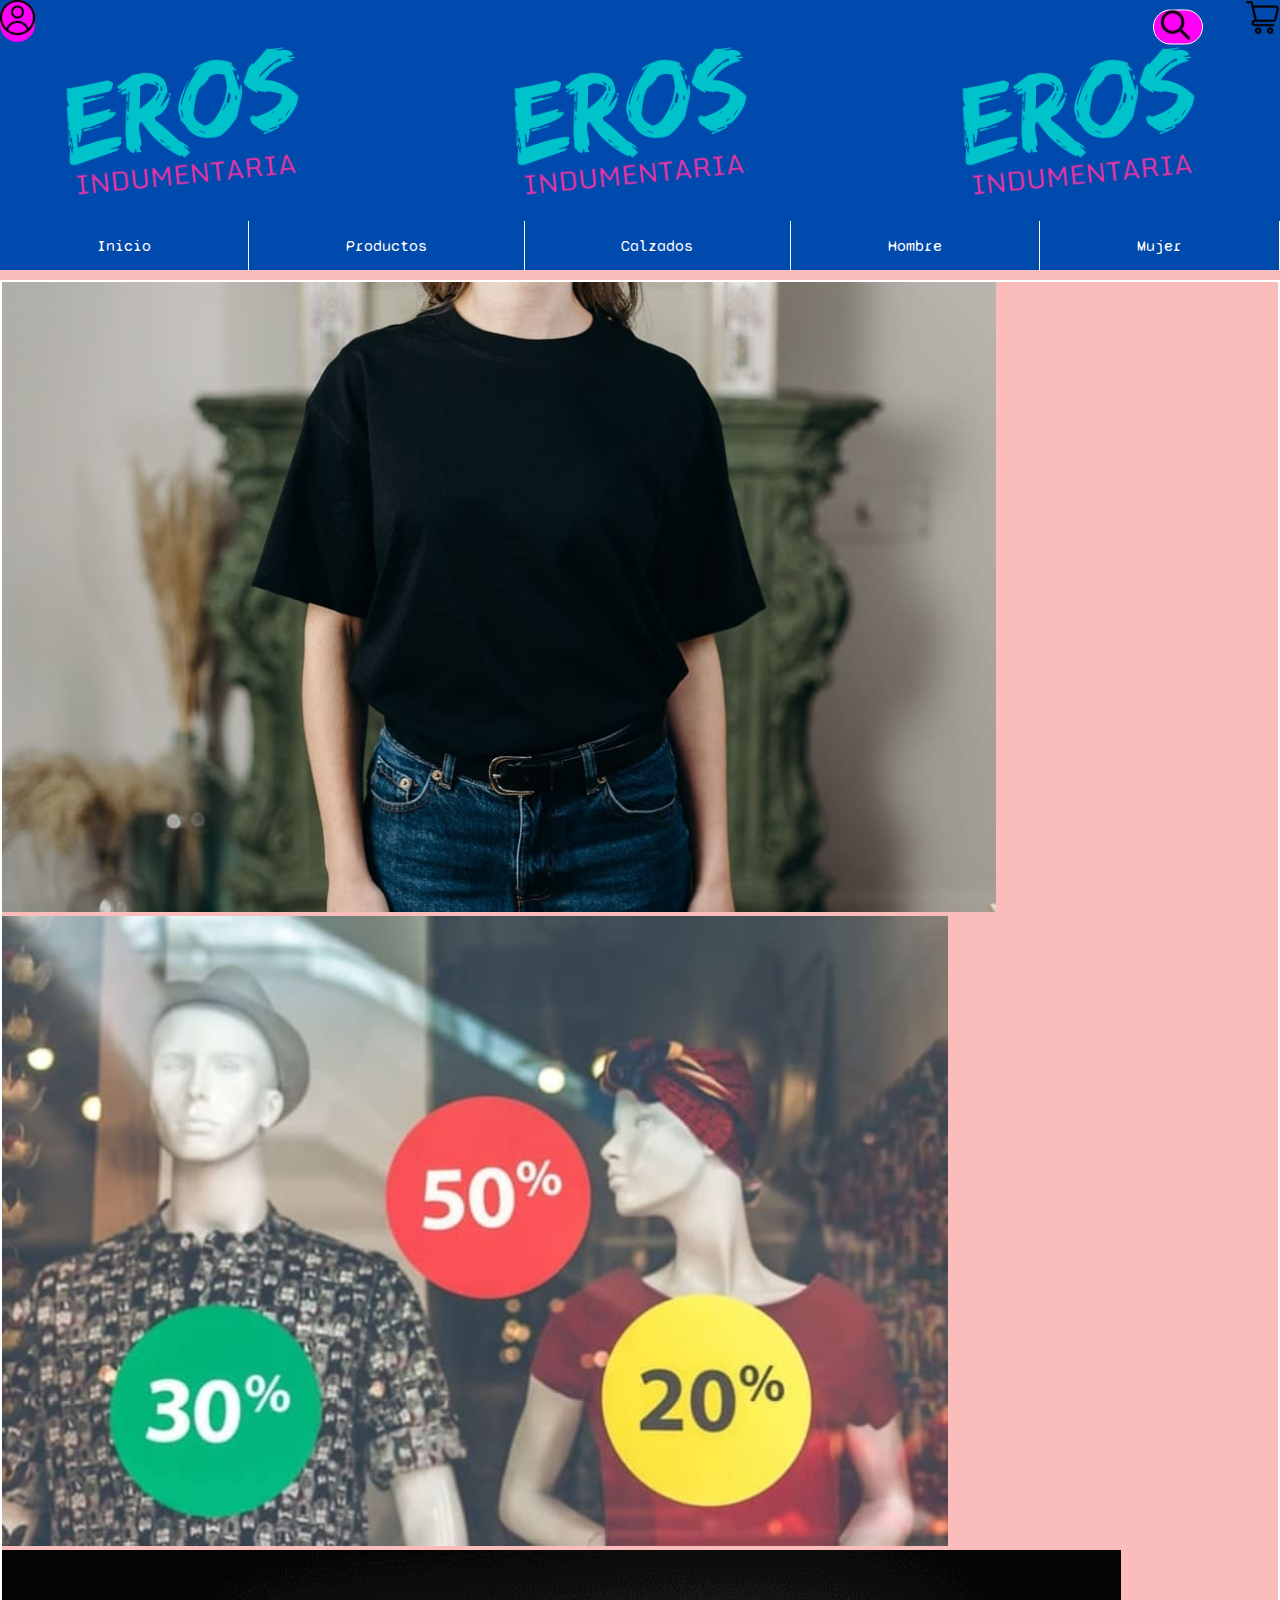
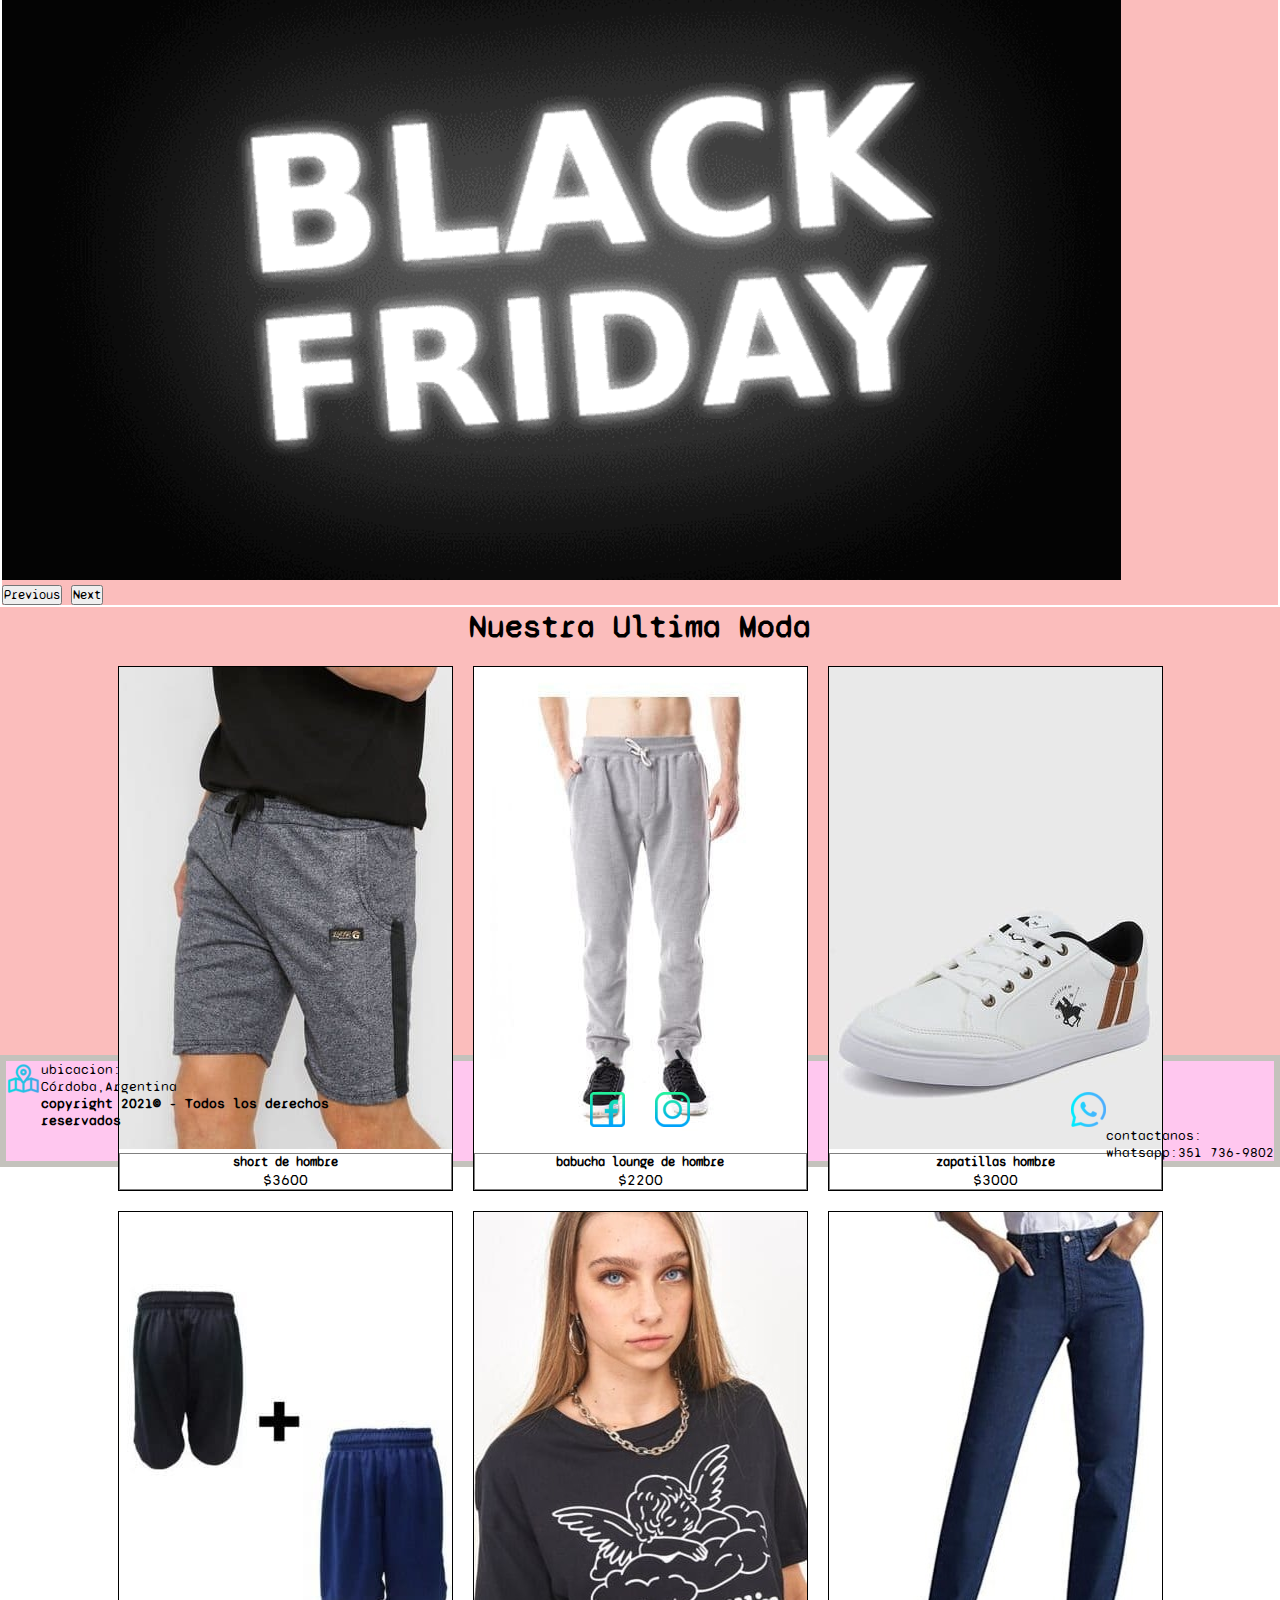
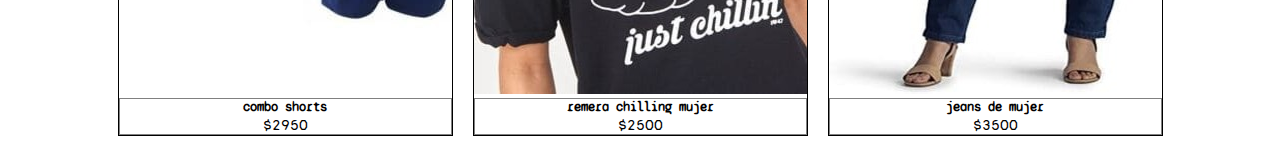
<file: index.html>
<!DOCTYPE html>
<html lang="en">
  <head>
    <meta charset="UTF-8" />
    <meta http-equiv="X-UA-Compatible" content="IE=edge" />
    <meta name="viewport" content="width=device-width, initial-scale=1.0" />
    <!--seo-->
    <meta
      name="keywords"
      content="tienda,compras,ropa,calzados,indumentaria,Argentina"
    />
    <meta
      name="description"
      content="pagina de principal de la tienda de indumentaria"
    />
    <title>Eros indumentaria - inicio</title>
    <link rel="preconnect" href="https://fonts.googleapis.com" />
    <link rel="preconnect" href="https://fonts.gstatic.com" crossorigin />
    <!--Estilos,icono y tipografias -->
    <link rel="shortcut icon" href="imagenes/EROS.png" />
    <link
      href="https://fonts.googleapis.com/css2?family=Chakra+Petch&family=Oswald:wght@300&family=Syne+Mono&display=swap"
      rel="stylesheet"
    />
    <link
      href="https://cdn.jsdelivr.net/npm/bootstrap@5.1.3/dist/css/bootstrap.min.css"
      rel="stylesheet"
      integrity="sha384-1BmE4kWBq78iYhFldvKuhfTAU6auU8tT94WrHftjDbrCEXSU1oBoqyl2QvZ6jIW3"
      crossorigin="anonymous"
    />
    <link rel="stylesheet" href="css/estilos.css" />
  </head>
  <body>
    <script
      src="https://cdn.jsdelivr.net/npm/bootstrap@5.1.3/dist/js/bootstrap.bundle.min.js"
      integrity="sha384-ka7Sk0Gln4gmtz2MlQnikT1wXgYsOg+OMhuP+IlRH9sENBO0LRn5q+8nbTov4+1p"
      crossorigin="anonymous"
    ></script>
    <header>
      <div class="header-contenedor">
        <i><img src="./imagenes/usuario.png" alt="" /></i>
        <div class="buscar">
          <input type="text" class="buscar-texto" placeholder="buscar" />
          <a href="" class="boton">
            <i><img src="./imagenes/buscar (2).png" alt="" /></i
          ></a>
        </div>
        <i><img src="./imagenes/carro-de-la-carretilla.png" alt="" /></i>
      </div>
      <div class="header-conteiner__menu">
        <input type="checkbox" id="btn-menu" />
        <label for="btn-menu" class="header-check">
          <img src="./imagenes/menus (2).png" alt="" />
        </label>
        <nav class="menu">
          <ul class="header-menu">
            <li><a href="index.html">Inicio</a></li>
            <li><a href="html/productos.html">Productos</a></li>
            <li><a href="html/calzados.html">Calzados</a></li>
            <li><a href="html/hombre.html">Hombre</a></li>
            <li><a href="html/mujer.html">Mujer</a></li>
          </ul>
        </nav>
      </div>
    </header>
    <main>
      <div class="main-conteiner">
        <div
          id="carouselExampleControls"
          class="carousel slide"
          data-bs-ride="carousel"
        >
          <div class="carousel-inner">
            <div class="carousel-item active">
              <img
                src="imagenes/pexels-carrusel-1.jpg"
                class="d-block w-100"
                alt="..."
              />
            </div>
            <div class="carousel-item">
              <img
                src="imagenes/pexels-carrusel-2.jpg"
                class="d-block w-100"
                alt="..."
              />
            </div>
            <div class="carousel-item">
              <img
                src="imagenes/carrusel-3.png"
                class="d-block w-100"
                alt="..."
              />
            </div>
          </div>
          <button
            class="carousel-control-prev"
            type="button"
            data-bs-target="#carouselExampleControls"
            data-bs-slide="prev"
          >
            <span class="carousel-control-prev-icon" aria-hidden="true"></span>
            <span class="visually-hidden">Previous</span>
          </button>
          <button
            class="carousel-control-next"
            type="button"
            data-bs-target="#carouselExampleControls"
            data-bs-slide="next"
          >
            <span class="carousel-control-next-icon" aria-hidden="true"></span>
            <span class="visually-hidden">Next</span>
          </button>
        </div>
      </div>
      <h1>Nuestra Ultima Moda</h1>
      <section>
        <div class="section-principal">
          <div class="imagenes">
            <img
              class="section__imagenes"
              src="imagenes/pantalon-hombre.jpg"
              alt="pantalon-hombre"
            />
            <div class="texto-precio">
              <h5 class="texto">short de hombre</h5>
              <p class="texto">$3600</p>
            </div>
          </div>
          <div class="imagenes">
            <img
              class="section__imagenes"
              src="imagenes/pantalon-hombre2.jpg"
              alt="Short-hombre"
            />
            <div class="texto-precio">
              <h5 class="texto">babucha lounge de hombre</h5>
              <p class="texto">$2200</p>
            </div>
          </div>
          <div class="imagenes">
            <img
              class="section__imagenes"
              src="imagenes/zapatillas.jpg"
              alt="zapatillas"
            />
            <div class="texto-precio">
              <h5 class="texto">zapatillas hombre</h5>
              <p class="texto">$3000</p>
            </div>
          </div>
          <div class="imagenes">
            <img
              class="section__imagenes"
              src="imagenes/combo.jpg"
              alt="shorts"
            />
            <div class="texto-precio">
              <h5 class="texto">combo shorts</h5>
              <p class="texto">$2950</p>
            </div>
          </div>
          <div class="imagenes">
            <img
              class="section__imagenes"
              src="imagenes/remera chilling-mujer.jpg"
              alt="remera chilling-mujer"
            />
            <div class="texto-precio">
              <h5 class="texto">remera chilling mujer</h5>
              <p class="texto">$2500</p>
            </div>
          </div>
          <div class="imagenes">
            <img
              class="section__imagenes"
              src="imagenes/pantalones jean mujer.jpg"
              alt="pantalon jean mujer"
            />
            <div class="texto-precio">
              <h5 class="texto">jeans de mujer</h5>
              <p class="texto">$3500</p>
            </div>
          </div>
        </div>
      </section>
    </main>
    <footer>
      <div class="div_principal">
        <div class="div__ubicacion">
          <div class="contenedor-ubicacion">
            <img
              class="icono-footer"
              src="imagenes/ubicacion-del-mapa (2).png"
              alt="ubicacion"
            />
          </div>
          <div>
            <p class="footer__p">ubicacion:</p>
            <p class="footer__p">Córdoba,Argentina</p>
            <h5>copyright 2021© - Todos los derechos reservados</h5>
          </div>
        </div>
        <div class="div__redes">
          <a href="https://es-la.facebook.com/" target="_blank">
            <img
              class="icono-footer"
              src="imagenes/facebook (1).png"
              alt="facebook de la pagina"
          /></a>
          <a
            class=""
            href="https://www.instagram.com/?hl=es-la"
            target="_blank"
          >
            <img
              class="icono-footer"
              src="imagenes/instagram (1).png"
              alt="instagram de la pagina"
            />
          </a>
        </div>
        <div class="div__contactos">
          <div class="contenedor-wsp">
            <img
              class="icono-footer"
              src="imagenes/whatsapp (1).png"
              alt="wasap logo"
            />
          </div>
          <div>
            <p class="footer__p">contactanos:</p>
            <p class="footer__p">whatsapp:351 736-9802</p>
          </div>
        </div>
      </div>
    </footer>
  </body>
</html>
</file>
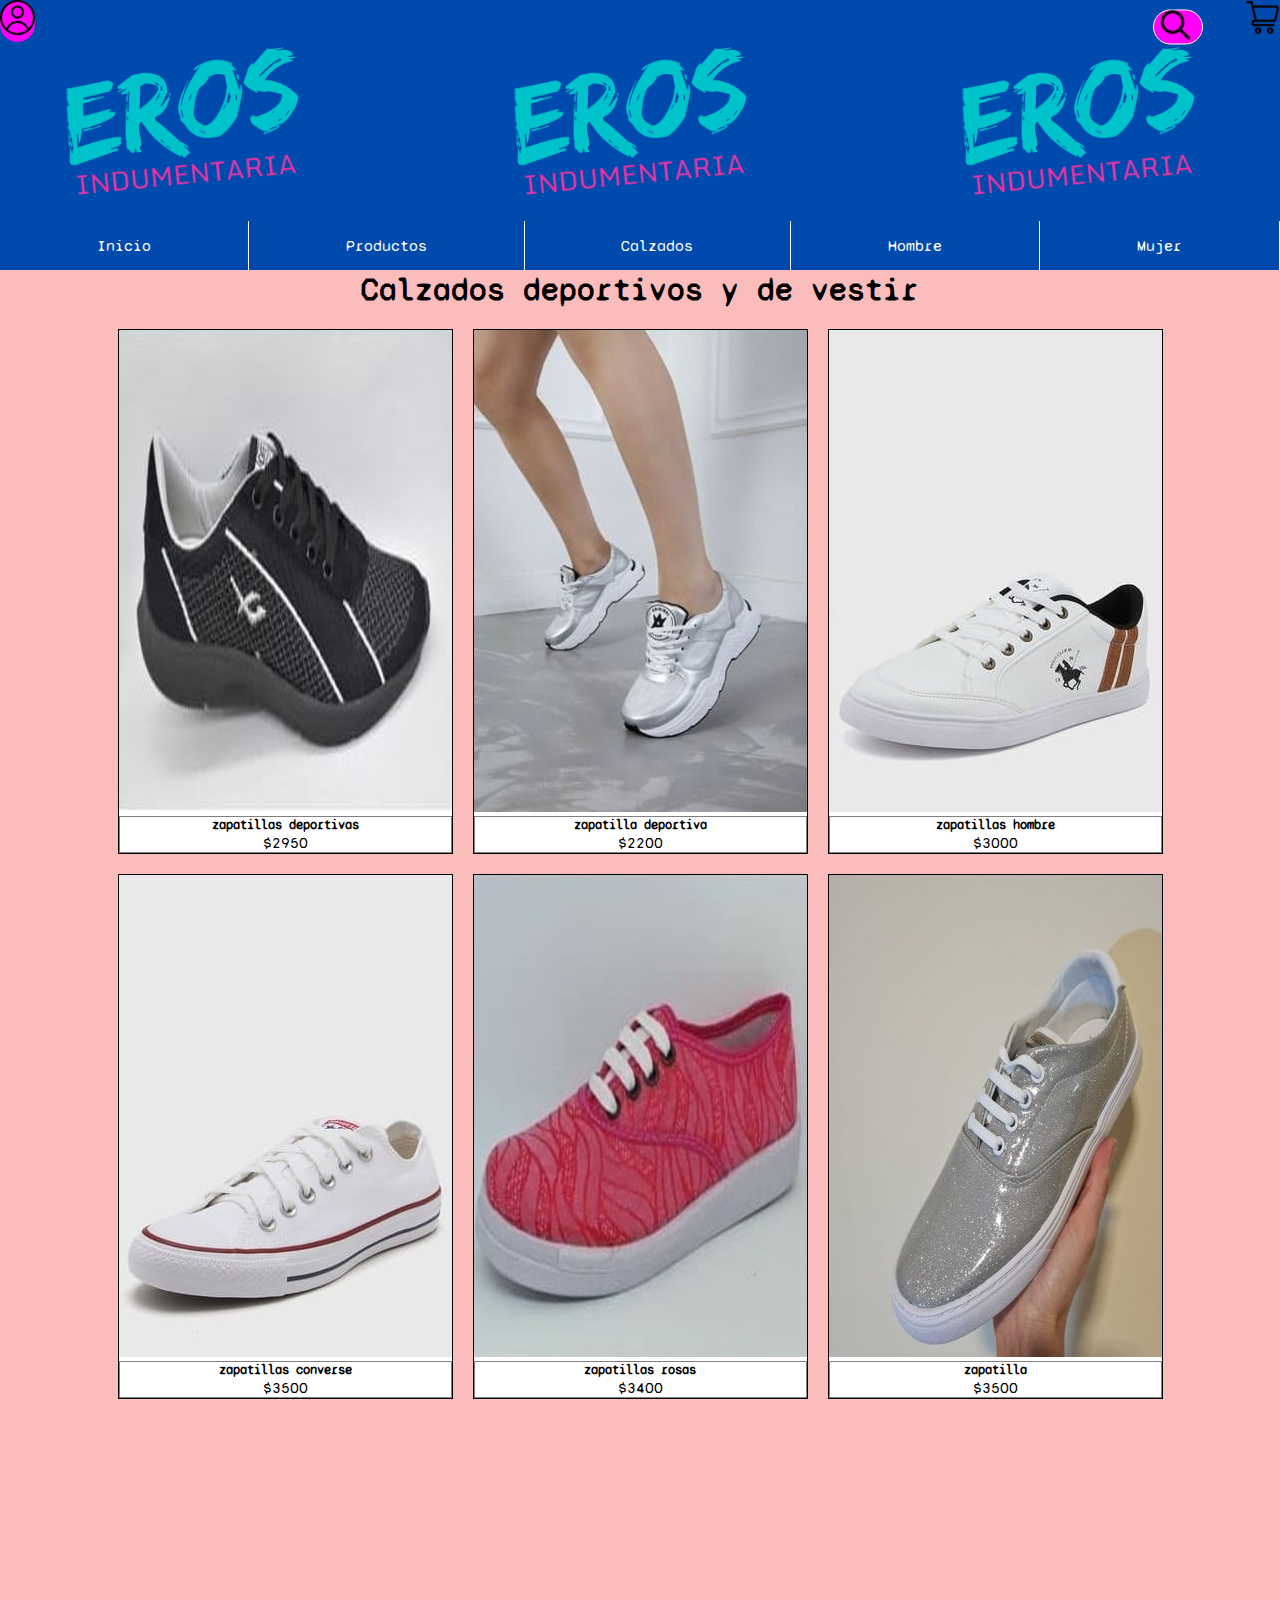
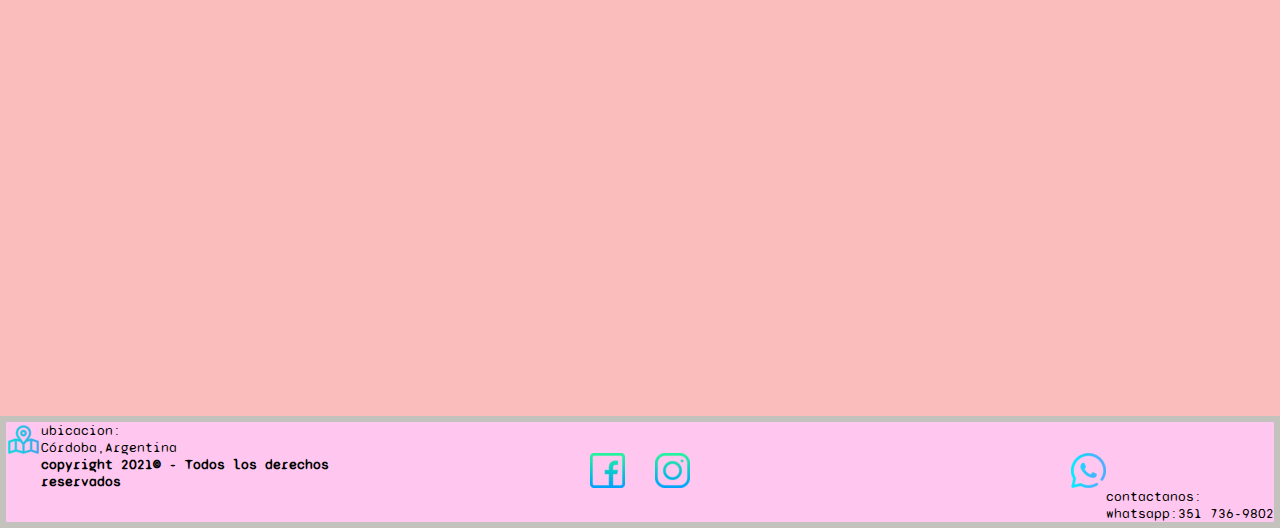
<file: html/calzados.html>
<!DOCTYPE html>
<html lang="en">
  <head>
    <meta charset="UTF-8" />
    <meta http-equiv="X-UA-Compatible" content="IE=edge" />
    <meta name="viewport" content="width=device-width, initial-scale=1.0" />
    <!--seo-->
    <meta
      name="keywords"
      content="tienda,compras,ropa,calzados,indumentaria,Argentina"
    />
    <meta
      name="description"
      content="pagina de donde muestran todo el catalogo de calzados"
    />
    <title>Eros indumentaria - calzados</title>
    <link rel="preconnect" href="https://fonts.googleapis.com" />
    <link rel="preconnect" href="https://fonts.gstatic.com" crossorigin />
    <!--Estilos,icono y tipografias -->
    <link rel="shortcut icon" href="../imagenes/EROS.png" />
    <link
      href="https://fonts.googleapis.com/css2?family=Chakra+Petch&family=Oswald:wght@300&family=Syne+Mono&display=swap"
      rel="stylesheet"
    />
    <link
      href="https://cdn.jsdelivr.net/npm/bootstrap@5.1.3/dist/css/bootstrap.min.css"
      rel="stylesheet"
      integrity="sha384-1BmE4kWBq78iYhFldvKuhfTAU6auU8tT94WrHftjDbrCEXSU1oBoqyl2QvZ6jIW3"
      crossorigin="anonymous"
    />
    <link rel="stylesheet" href="../css/estilos.css" />
  </head>
  <body>
    <script
      src="https://cdn.jsdelivr.net/npm/bootstrap@5.1.3/dist/js/bootstrap.bundle.min.js"
      integrity="sha384-ka7Sk0Gln4gmtz2MlQnikT1wXgYsOg+OMhuP+IlRH9sENBO0LRn5q+8nbTov4+1p"
      crossorigin="anonymous"
    ></script>
    <header>
      <div class="header-contenedor">
        <i><img src="../imagenes/usuario.png" alt="" /></i>
        <div class="buscar">
          <input type="text" class="buscar-texto" placeholder="buscar" />
          <a href="" class="boton">
            <i><img src="../imagenes/buscar (2).png" alt="" /></i
          ></a>
        </div>
        <i><img src="../imagenes/carro-de-la-carretilla.png" alt="" /></i>
      </div>
      <div class="header-conteiner__menu">
        <input type="checkbox" id="btn-menu" />
        <label for="btn-menu" class="header-check">
          <img src="../imagenes/menus (2).png" alt="" />
        </label>
        <nav class="menu">
          <ul class="header-menu">
            <li><a href="../index.html">Inicio</a></li>
            <li><a href="../html/productos.html">Productos</a></li>
            <li><a href="../html/calzados.html">Calzados</a></li>
            <li><a href="../html/hombre.html">Hombre</a></li>
            <li><a href="../html/mujer.html">Mujer</a></li>
          </ul>
        </nav>
      </div>
    </header>
    <main class="main">
      <section>
        <h1>Calzados deportivos y de vestir</h1>
        <div class="section-principal">
          <div class="imagenes">
            <img
              class="section__imagenes"
              src="../imagenes/zapatilla deportivas negras.jpg"
              alt="pantalon-hombre"
            />
            <div class="texto-precio">
              <h5 class="texto">zapatillas deportivas</h5>
              <p class="texto">$2950</p>
            </div>
          </div>
          <div class="imagenes">
            <img
              class="section__imagenes"
              src="../imagenes/zapatillas deportivas de mujer plateada.jpg"
              alt="Short-hombre"
            />
            <div class="texto-precio">
              <h5 class="texto">zapatilla deportiva</h5>
              <p class="texto">$2200</p>
            </div>
          </div>
          <div class="imagenes">
            <img
              class="section__imagenes"
              src="../imagenes/zapatillas.jpg"
              alt="zapatillas"
            />
            <div class="texto-precio">
              <h5 class="texto">zapatillas hombre</h5>
              <p class="texto">$3000</p>
            </div>
          </div>
          <div class="imagenes">
            <img
              class="section__imagenes"
              src="../imagenes/zapatillas converse.jpg"
              alt="shorts"
            />
            <div class="texto-precio">
              <h5 class="texto">zapatillas converse</h5>
              <p class="texto">$3500</p>
            </div>
          </div>
          <div class="imagenes">
            <img
              class="section__imagenes"
              src="../imagenes/zapatillas rosas.jpg"
              alt="remera chilling-mujer"
            />
            <div class="texto-precio">
              <h5 class="texto">zapatillas rosas</h5>
              <p class="texto">$3400</p>
            </div>
          </div>
          <div class="imagenes">
            <img
              class="section__imagenes"
              src="../imagenes/zapatillas mujer descuento.jpg"
              alt="pantalon jean mujer"
            />
            <div class="texto-precio">
              <h5 class="texto">zapatilla</h5>
              <p class="texto">$3500</p>
            </div>
          </div>
        </div>
      </section>
    </main>
    <footer>
      <div class="div_principal">
        <div class="div__ubicacion">
          <div class="contenedor-ubicacion">
            <img
              class="icono-footer"
              src="../imagenes/ubicacion-del-mapa (2).png"
              alt="ubicacion"
            />
          </div>
          <div>
            <p class="footer__p">ubicacion:</p>
            <p class="footer__p">Córdoba,Argentina</p>
            <h5>copyright 2021© - Todos los derechos reservados</h5>
          </div>
        </div>
        <div class="div__redes">
          <a href="https://es-la.facebook.com/" target="_blank">
            <img
              class="icono-footer"
              src="../imagenes/facebook (1).png"
              alt="facebook de la pagina"
          /></a>
          <a
            class=""
            href="https://www.instagram.com/?hl=es-la"
            target="_blank"
          >
            <img
              class="icono-footer"
              src="../imagenes/instagram (1).png"
              alt="instagram de la pagina"
            />
          </a>
        </div>
        <div class="div__contactos">
          <div class="contenedor-wsp">
            <img
              class="icono-footer"
              src="../imagenes/whatsapp (1).png"
              alt="wasap logo"
            />
          </div>
          <div>
            <p class="footer__p">contactanos:</p>
            <p class="footer__p">whatsapp:351 736-9802</p>
          </div>
        </div>
      </div>
    </footer>
  </body>
</html>
</file>
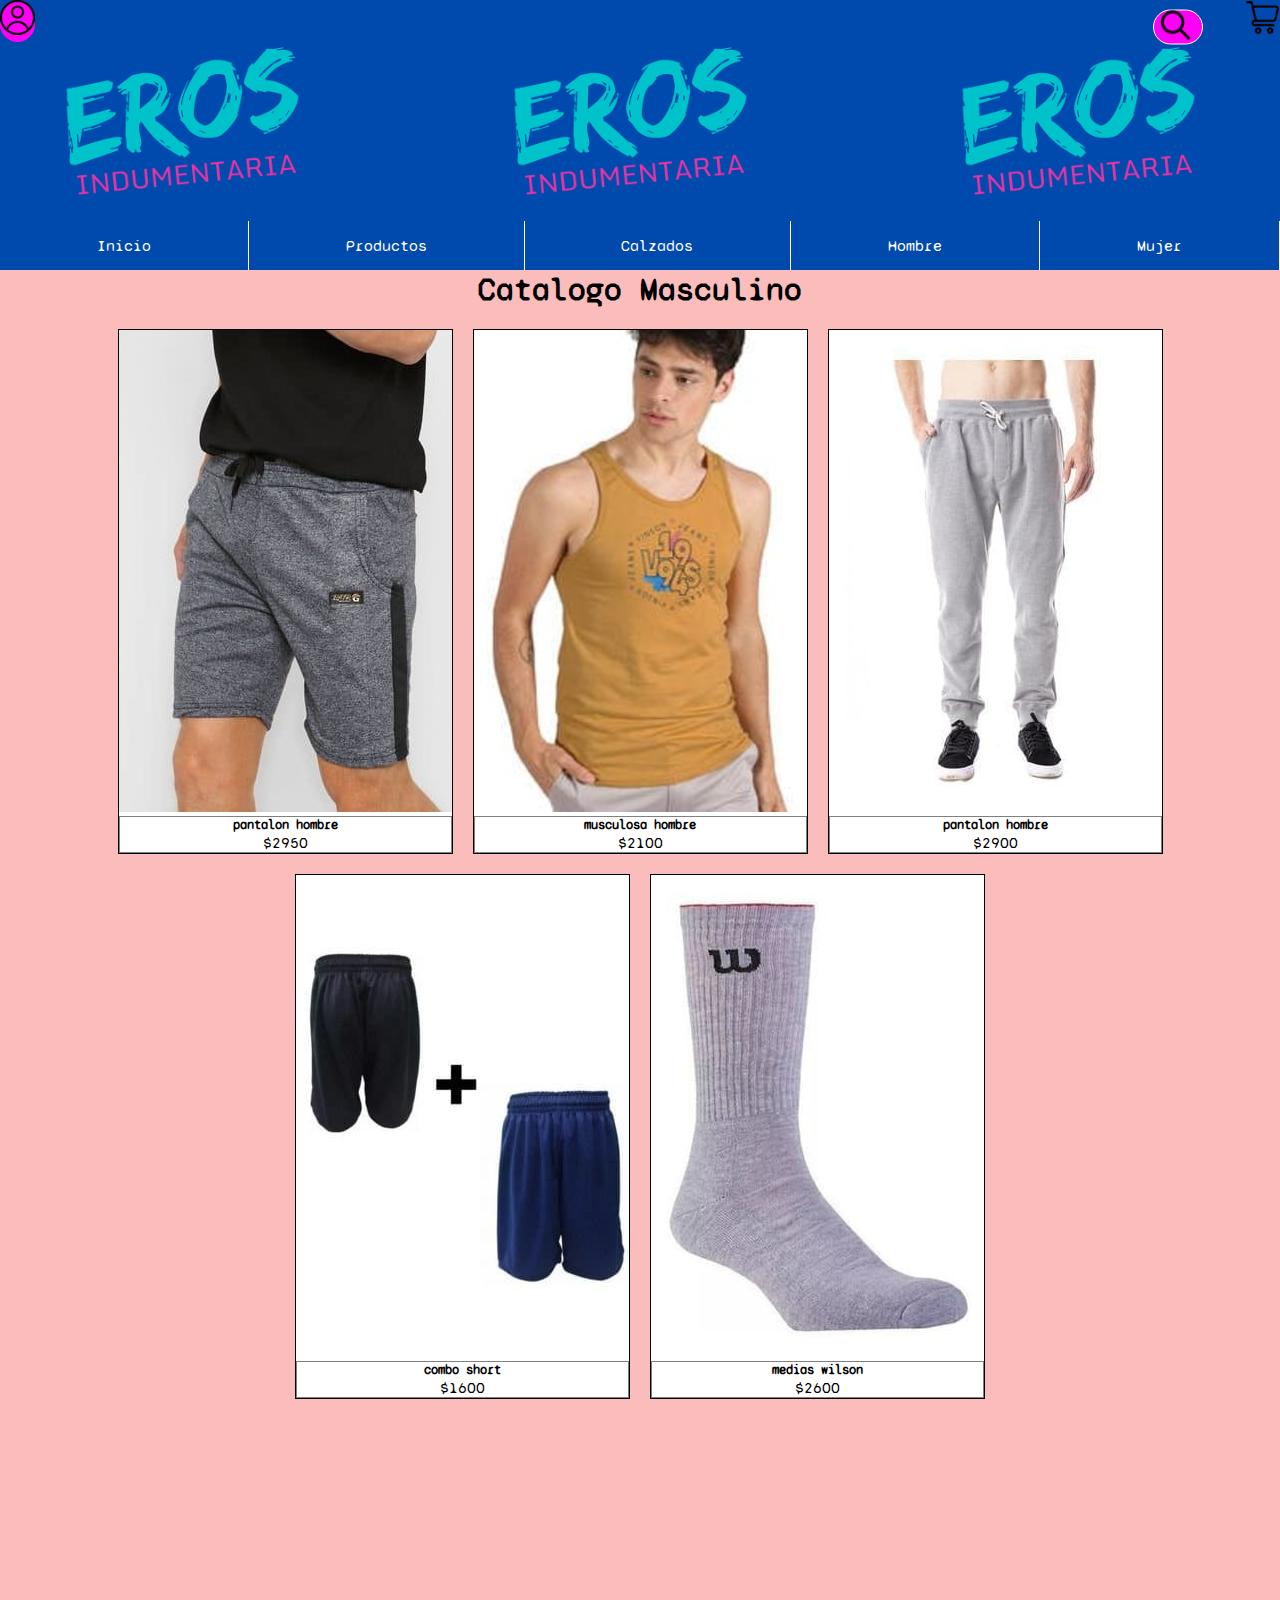
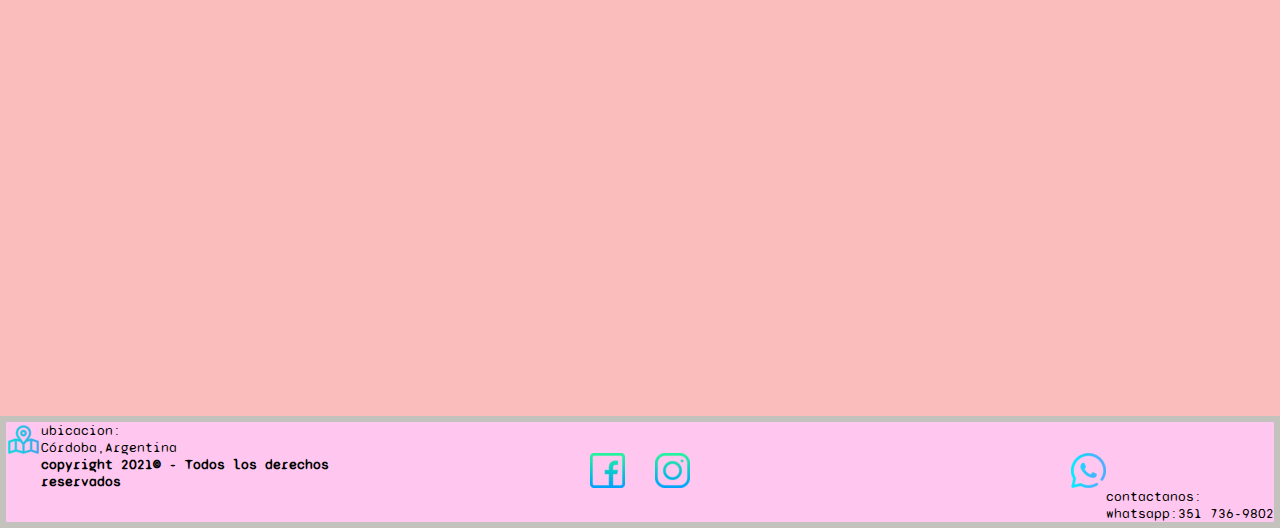
<file: html/hombre.html>
<!DOCTYPE html>
<html lang="en">
  <head>
    <meta charset="UTF-8" />
    <meta http-equiv="X-UA-Compatible" content="IE=edge" />
    <meta name="viewport" content="width=device-width, initial-scale=1.0" />
    <!--seo-->
    <meta
      name="keywords"
      content="tienda,compras,ropa,calzados,indumentaria,Argentina"
    />
    <meta
      name="description"
      content="pagina donde se encuentra el catalogo para hombres"
    />
    <title>Eros indumentaria - hombre</title>
    <link rel="preconnect" href="https://fonts.googleapis.com" />
    <link rel="preconnect" href="https://fonts.gstatic.com" crossorigin />
    <!--Estilos,icono y tipografias -->
    <link rel="shortcut icon" href="../imagenes/EROS.png" />
    <link
      href="https://fonts.googleapis.com/css2?family=Chakra+Petch&family=Oswald:wght@300&family=Syne+Mono&display=swap"
      rel="stylesheet"
    />
    <link
      href="https://cdn.jsdelivr.net/npm/bootstrap@5.1.3/dist/css/bootstrap.min.css"
      rel="stylesheet"
      integrity="sha384-1BmE4kWBq78iYhFldvKuhfTAU6auU8tT94WrHftjDbrCEXSU1oBoqyl2QvZ6jIW3"
      crossorigin="anonymous"
    />
    <link rel="stylesheet" href="../css/estilos.css" />
  </head>
  <body>
    <script
      src="https://cdn.jsdelivr.net/npm/bootstrap@5.1.3/dist/js/bootstrap.bundle.min.js"
      integrity="sha384-ka7Sk0Gln4gmtz2MlQnikT1wXgYsOg+OMhuP+IlRH9sENBO0LRn5q+8nbTov4+1p"
      crossorigin="anonymous"
    ></script>
    <header>
      <div class="header-contenedor">
        <i><img src="../imagenes/usuario.png" alt="" /></i>
        <div class="buscar">
          <input type="text" class="buscar-texto" placeholder="buscar" />
          <a href="" class="boton">
            <i><img src="../imagenes/buscar (2).png" alt="" /></i
          ></a>
        </div>
        <i><img src="../imagenes/carro-de-la-carretilla.png" alt="" /></i>
      </div>
      <div class="header-conteiner__menu">
        <input type="checkbox" id="btn-menu" />
        <label for="btn-menu" class="header-check">
          <img src="../imagenes/menus (2).png" alt="" />
        </label>
        <nav class="menu">
          <ul class="header-menu">
            <li><a href="../index.html">Inicio</a></li>
            <li><a href="../html/productos.html">Productos</a></li>
            <li><a href="../html/calzados.html">Calzados</a></li>
            <li><a href="../html/hombre.html">Hombre</a></li>
            <li><a href="../html/mujer.html">Mujer</a></li>
          </ul>
        </nav>
      </div>
    </header>
    <main class="main">
      <h1>Catalogo Masculino</h1>
      <section>
        <div class="section-principal">
          <div class="imagenes">
            <img
              class="section__imagenes"
              src="../imagenes/pantalon-hombre.jpg"
              alt="shorts"
            />
            <div class="texto-precio">
              <h5 class="texto">pantalon hombre</h5>
              <p class="texto">$2950</p>
            </div>
          </div>

          <div class="imagenes">
            <img
              class="section__imagenes"
              src="../imagenes/musculosa hombre.jpg "
              alt="zapatillas de mujer"
            />
            <div class="texto-precio">
              <h5 class="texto">musculosa hombre</h5>
              <p class="texto">$2100</p>
            </div>
          </div>
          <div class="imagenes">
            <img
              class="section__imagenes"
              src="../imagenes/pantalon-hombre2.jpg"
              alt="Short-hombre"
            />
            <div class="texto-precio">
              <h5 class="texto">pantalon hombre</h5>
              <p class="texto">$2900</p>
            </div>
          </div>
          <div class="imagenes">
            <img
              class="section__imagenes"
              src="../imagenes/combo.jpg"
              alt="zapatillas"
            />
            <div class="texto-precio">
              <h5 class="texto">combo short</h5>
              <p class="texto">$1600</p>
            </div>
          </div>
          <div class="imagenes">
            <img
              class="section__imagenes"
              src="../imagenes/medias wilson.jpg "
              alt="remera chilling-mujer"
            />
            <div class="texto-precio">
              <h5 class="texto">medias wilson</h5>
              <p class="texto">$2600</p>
            </div>
          </div>
        </div>
      </section>
    </main>
    <footer>
      <div class="div_principal">
        <div class="div__ubicacion">
          <div class="contenedor-ubicacion">
            <img
              class="icono-footer"
              src="../imagenes/ubicacion-del-mapa (2).png"
              alt="ubicacion"
            />
          </div>
          <div>
            <p class="footer__p">ubicacion:</p>
            <p class="footer__p">Córdoba,Argentina</p>
            <h5>copyright 2021© - Todos los derechos reservados</h5>
          </div>
        </div>
        <div class="div__redes">
          <a href="https://es-la.facebook.com/" target="_blank">
            <img
              class="icono-footer"
              src="../imagenes/facebook (1).png"
              alt="facebook de la pagina"
          /></a>
          <a
            class=""
            href="https://www.instagram.com/?hl=es-la"
            target="_blank"
          >
            <img
              class="icono-footer"
              src="../imagenes/instagram (1).png"
              alt="instagram de la pagina"
            />
          </a>
        </div>
        <div class="div__contactos">
          <div class="contenedor-wsp">
            <img
              class="icono-footer"
              src="../imagenes/whatsapp (1).png"
              alt="wasap logo"
            />
          </div>
          <div>
            <p class="footer__p">contactanos:</p>
            <p class="footer__p">whatsapp:351 736-9802</p>
          </div>
        </div>
      </div>
    </footer>
  </body>
</html>
</file>
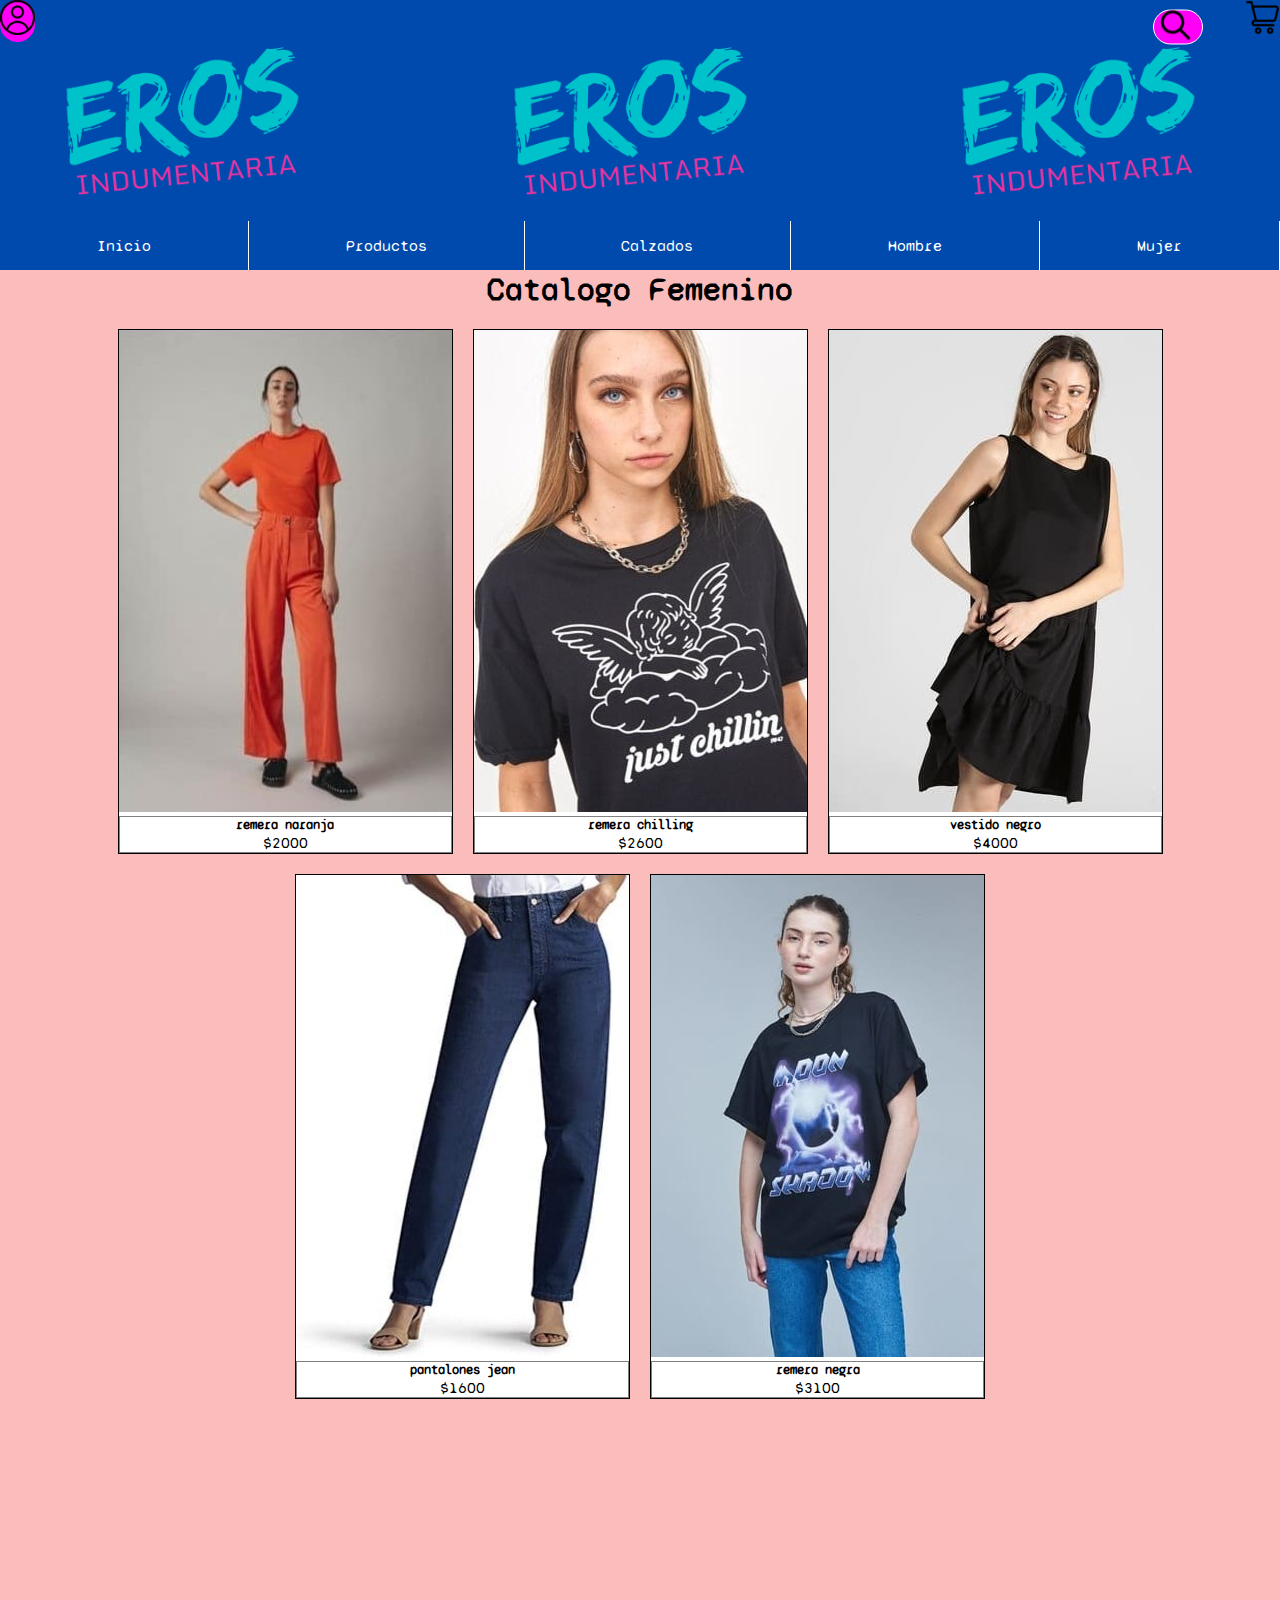
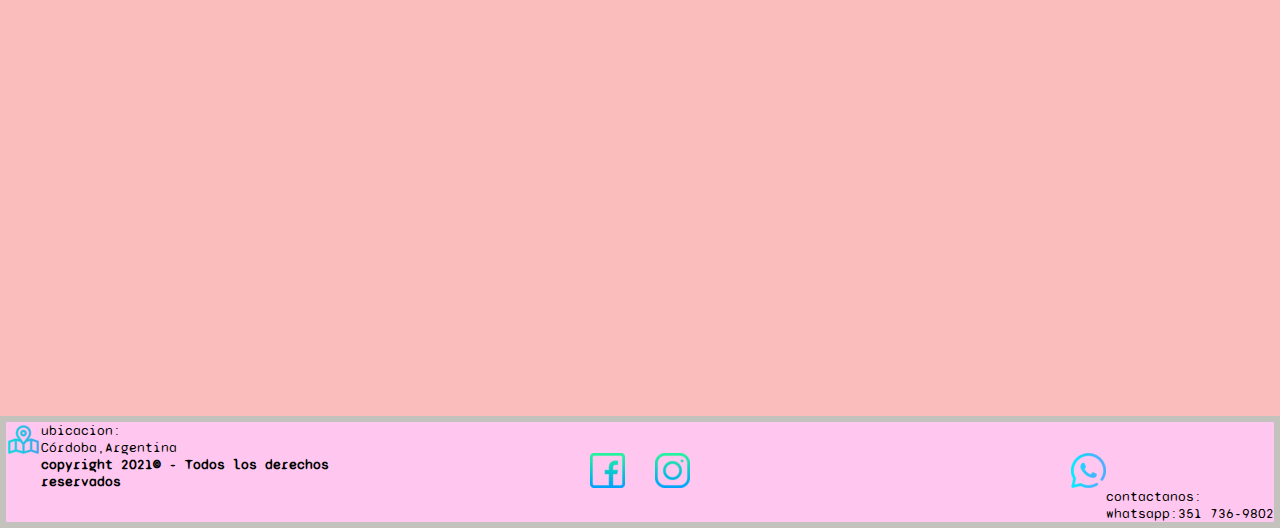
<file: html/mujer.html>
<!DOCTYPE html>
<html lang="en">
  <head>
    <meta charset="UTF-8" />
    <meta http-equiv="X-UA-Compatible" content="IE=edge" />
    <meta name="viewport" content="width=device-width, initial-scale=1.0" />
    <!--seo-->
    <meta
      name="keywords"
      content="tienda,compras,ropa,calzados,indumentaria,Argentina"
    />
    <meta
      name="description"
      content="pagina donde se encuentra el catalogo para mujer"
    />
    <title>Eros indumentaria - mujer</title>
    <link rel="preconnect" href="https://fonts.googleapis.com" />
    <link rel="preconnect" href="https://fonts.gstatic.com" crossorigin />
    <!--Estilos,icono y tipografias -->
    <link rel="shortcut icon" href="../imagenes/EROS.png" />
    <link
      href="https://fonts.googleapis.com/css2?family=Chakra+Petch&family=Oswald:wght@300&family=Syne+Mono&display=swap"
      rel="stylesheet"
    />
    <link
      href="https://cdn.jsdelivr.net/npm/bootstrap@5.1.3/dist/css/bootstrap.min.css"
      rel="stylesheet"
      integrity="sha384-1BmE4kWBq78iYhFldvKuhfTAU6auU8tT94WrHftjDbrCEXSU1oBoqyl2QvZ6jIW3"
      crossorigin="anonymous"
    />
    <link rel="stylesheet" href="../css/estilos.css" />
  </head>
  <body>
    <script
      src="https://cdn.jsdelivr.net/npm/bootstrap@5.1.3/dist/js/bootstrap.bundle.min.js"
      integrity="sha384-ka7Sk0Gln4gmtz2MlQnikT1wXgYsOg+OMhuP+IlRH9sENBO0LRn5q+8nbTov4+1p"
      crossorigin="anonymous"
    ></script>
    <header>
      <div class="header-contenedor">
        <i><img src="../imagenes/usuario.png" alt="" /></i>
        <div class="buscar">
          <input type="text" class="buscar-texto" placeholder="buscar" />
          <a href="" class="boton">
            <i><img src="../imagenes/buscar (2).png" alt="" /></i
          ></a>
        </div>
        <i><img src="../imagenes/carro-de-la-carretilla.png" alt="" /></i>
      </div>
      <div class="header-conteiner__menu">
        <input type="checkbox" id="btn-menu" />
        <label for="btn-menu" class="header-check">
          <img src="../imagenes/menus (2).png" alt="" />
        </label>
        <nav class="menu">
          <ul class="header-menu">
            <li><a href="../index.html">Inicio</a></li>
            <li><a href="../html/productos.html">Productos</a></li>
            <li><a href="../html/calzados.html">Calzados</a></li>
            <li><a href="../html/hombre.html">Hombre</a></li>
            <li><a href="../html/mujer.html">Mujer</a></li>
          </ul>
        </nav>
      </div>
    </header>
    <main class="main">
      <h1>Catalogo Femenino</h1>
      <section>
        <div class="section-principal">
          <div class="imagenes">
            <img
              class="section__imagenes"
              src="../imagenes/remera naranja mujer.jpg"
              alt="shorts"
            />
            <div class="texto-precio">
              <h5 class="texto">remera naranja</h5>
              <p class="texto">$2000</p>
            </div>
          </div>
          <div class="imagenes">
            <img
              class="section__imagenes"
              src="../imagenes/remera chilling-mujer.jpg "
              alt="remera chilling"
            />
            <div class="texto-precio">
              <h5 class="texto">remera chilling</h5>
              <p class="texto">$2600</p>
            </div>
          </div>
          <div class="imagenes">
            <img
              class="section__imagenes"
              src="../imagenes/vestido negro.jpg"
              alt="Short-hombre"
            />
            <div class="texto-precio">
              <h5 class="texto">vestido negro</h5>
              <p class="texto">$4000</p>
            </div>
          </div>
          <div class="imagenes">
            <img
              class="section__imagenes"
              src="../imagenes/pantalones jean mujer.jpg"
              alt="zapatillas"
            />
            <div class="texto-precio">
              <h5 class="texto">pantalones jean</h5>
              <p class="texto">$1600</p>
            </div>
          </div>
          <div class="imagenes">
            <img
              class="section__imagenes"
              src="../imagenes/remera negra.jpg"
              alt="remera chilling-mujer"
            />
            <div class="texto-precio">
              <h5 class="texto">remera negra</h5>
              <p class="texto">$3100</p>
            </div>
          </div>
        </div>
      </section>
    </main>
    <footer>
      <div class="div_principal">
        <div class="div__ubicacion">
          <div class="contenedor-ubicacion">
            <img
              class="icono-footer"
              src="../imagenes/ubicacion-del-mapa (2).png"
              alt="ubicacion"
            />
          </div>
          <div>
            <p class="footer__p">ubicacion:</p>
            <p class="footer__p">Córdoba,Argentina</p>
            <h5>copyright 2021© - Todos los derechos reservados</h5>
          </div>
        </div>
        <div class="div__redes">
          <a href="https://es-la.facebook.com/" target="_blank">
            <img
              class="icono-footer"
              src="../imagenes/facebook (1).png"
              alt="facebook de la pagina"
          /></a>
          <a
            class=""
            href="https://www.instagram.com/?hl=es-la"
            target="_blank"
          >
            <img
              class="icono-footer"
              src="../imagenes/instagram (1).png"
              alt="instagram de la pagina"
            />
          </a>
        </div>
        <div class="div__contactos">
          <div class="contenedor-wsp">
            <img
              class="icono-footer"
              src="../imagenes/whatsapp (1).png"
              alt="wasap logo"
            />
          </div>
          <div>
            <p class="footer__p">contactanos:</p>
            <p class="footer__p">whatsapp:351 736-9802</p>
          </div>
        </div>
      </div>
    </footer>
  </body>
</html>
</file>
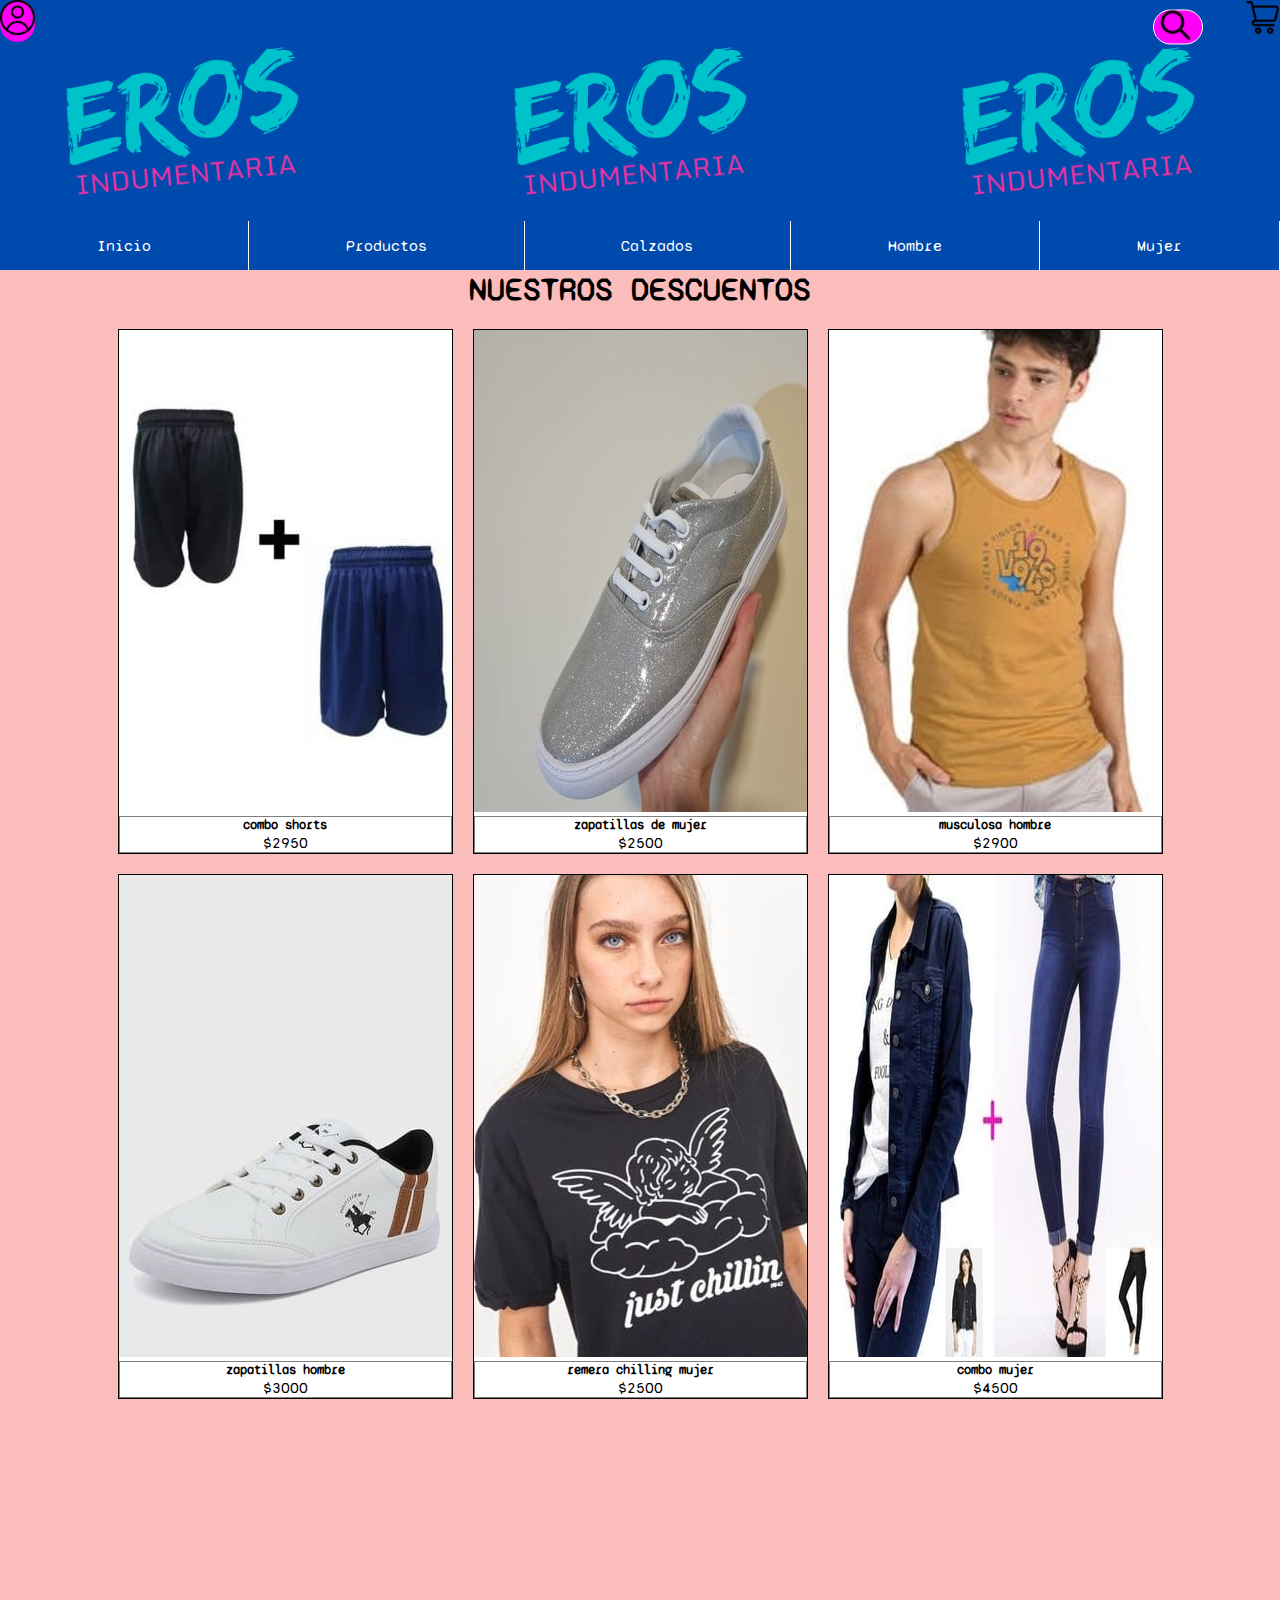
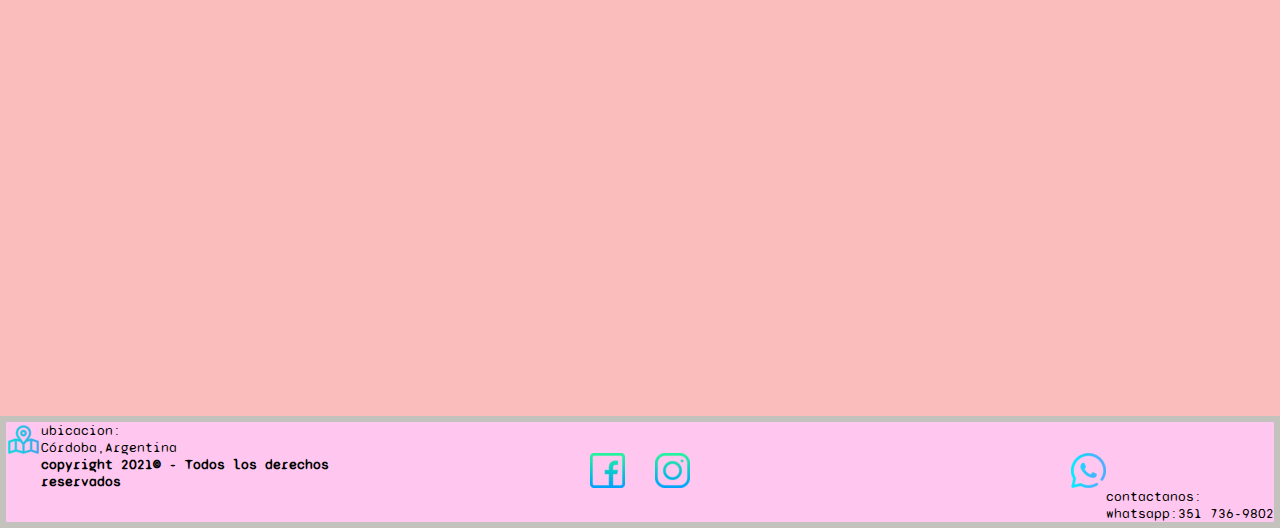
<file: html/productos.html>
<!DOCTYPE html>
<html lang="en">
  <head>
    <meta charset="UTF-8" />
    <meta http-equiv="X-UA-Compatible" content="IE=edge" />
    <meta name="viewport" content="width=device-width, initial-scale=1.0" />
    <!--seo-->
    <meta
      name="keywords"
      content="tienda,compras,ropa,calzados,indumentaria,Argentina"
    />
    <meta
      name="description"
      content="pagina productos donde se encuentra las principales ofertas y todo el catalogo nuevo"
    />
    <title>Eros indumentaria - productos</title>
    <link rel="preconnect" href="https://fonts.googleapis.com" />
    <link rel="preconnect" href="https://fonts.gstatic.com" crossorigin />
    <!--Estilos,icono y tipografias -->
    <link rel="shortcut icon" href="../imagenes/EROS.png" />
    <link
      href="https://fonts.googleapis.com/css2?family=Chakra+Petch&family=Oswald:wght@300&family=Syne+Mono&display=swap"
      rel="stylesheet"
    />
    <link
      href="https://cdn.jsdelivr.net/npm/bootstrap@5.1.3/dist/css/bootstrap.min.css"
      rel="stylesheet"
      integrity="sha384-1BmE4kWBq78iYhFldvKuhfTAU6auU8tT94WrHftjDbrCEXSU1oBoqyl2QvZ6jIW3"
      crossorigin="anonymous"
    />
    <link rel="stylesheet" href="../css/estilos.css" />
  </head>
  <body>
    <script
      src="https://cdn.jsdelivr.net/npm/bootstrap@5.1.3/dist/js/bootstrap.bundle.min.js"
      integrity="sha384-ka7Sk0Gln4gmtz2MlQnikT1wXgYsOg+OMhuP+IlRH9sENBO0LRn5q+8nbTov4+1p"
      crossorigin="anonymous"
    ></script>
    <header>
      <div class="header-contenedor">
        <i><img src="../imagenes/usuario.png" alt="" /></i>
        <div class="buscar">
          <input type="text" class="buscar-texto" placeholder="buscar" />
          <a href="" class="boton">
            <i><img src="../imagenes/buscar (2).png" alt="" /></i
          ></a>
        </div>
        <i><img src="../imagenes/carro-de-la-carretilla.png" alt="" /></i>
      </div>
      <div class="header-conteiner__menu">
        <input type="checkbox" id="btn-menu" />
        <label for="btn-menu" class="header-check">
          <img src="../imagenes/menus (2).png" alt="" />
        </label>
        <nav class="menu">
          <ul class="header-menu">
            <li><a href="../index.html">Inicio</a></li>
            <li><a href="../html/productos.html">Productos</a></li>
            <li><a href="../html/calzados.html">Calzados</a></li>
            <li><a href="../html/hombre.html">Hombre</a></li>
            <li><a href="../html/mujer.html">Mujer</a></li>
          </ul>
        </nav>
      </div>
    </header>
    <main class="main">
      <h1>NUESTROS DESCUENTOS</h1>
      <section>
        <div class="section-principal">
          <div class="imagenes">
            <img
              class="section__imagenes"
              src="../imagenes/combo.jpg"
              alt="shorts"
            />
            <div class="texto-precio">
              <h5 class="texto">combo shorts</h5>
              <p class="texto">$2950</p>
            </div>
          </div>

          <div class="imagenes">
            <img
              class="section__imagenes"
              src="../imagenes/zapatillas mujer descuento.jpg"
              alt="zapatillas de mujer"
            />
            <div class="texto-precio">
              <h5 class="texto">zapatillas de mujer</h5>
              <p class="texto">$2500</p>
            </div>
          </div>
          <div class="imagenes">
            <img
              class="section__imagenes"
              src="../imagenes/musculosa hombre.jpg"
              alt="Short-hombre"
            />
            <div class="texto-precio">
              <h5 class="texto">musculosa hombre</h5>
              <p class="texto">$2900</p>
            </div>
          </div>
          <div class="imagenes">
            <img
              class="section__imagenes"
              src="../imagenes/zapatillas.jpg"
              alt="zapatillas"
            />
            <div class="texto-precio">
              <h5 class="texto">zapatillas hombre</h5>
              <p class="texto">$3000</p>
            </div>
          </div>
          <div class="imagenes">
            <img
              class="section__imagenes"
              src="../imagenes/remera chilling-mujer.jpg "
              alt="remera chilling-mujer"
            />
            <div class="texto-precio">
              <h5 class="texto">remera chilling mujer</h5>
              <p class="texto">$2500</p>
            </div>
          </div>
          <div class="imagenes">
            <img
              class="section__imagenes"
              src="../imagenes/combo mujer.jpg"
              alt="pantalon jean mujer"
            />
            <div class="texto-precio">
              <h5 class="texto">combo mujer</h5>
              <p class="texto">$4500</p>
            </div>
          </div>
        </div>
      </section>
    </main>
    <footer>
      <div class="div_principal">
        <div class="div__ubicacion">
          <div class="contenedor-ubicacion">
            <img
              class="icono-footer"
              src="../imagenes/ubicacion-del-mapa (2).png"
              alt="ubicacion"
            />
          </div>
          <div>
            <p class="footer__p">ubicacion:</p>
            <p class="footer__p">Córdoba,Argentina</p>
            <h5>copyright 2021© - Todos los derechos reservados</h5>
          </div>
        </div>
        <div class="div__redes">
          <a href="https://es-la.facebook.com/" target="_blank">
            <img
              class="icono-footer"
              src="../imagenes/facebook (1).png"
              alt="facebook de la pagina"
          /></a>
          <a
            class=""
            href="https://www.instagram.com/?hl=es-la"
            target="_blank"
          >
            <img
              class="icono-footer"
              src="../imagenes/instagram (1).png"
              alt="instagram de la pagina"
            />
          </a>
        </div>
        <div class="div__contactos">
          <div class="contenedor-wsp">
            <img
              class="icono-footer"
              src="../imagenes/whatsapp (1).png"
              alt="wasap logo"
            />
          </div>
          <div>
            <p class="footer__p">contactanos:</p>
            <p class="footer__p">whatsapp:351 736-9802</p>
          </div>
        </div>
      </div>
    </footer>
  </body>
</html>
</file>
<file: css/estilos.css>
* {
  margin: 0;
  padding: 0;
  box-sizing: border-box;
  font-family: "Chakra Petch", sans-serif;
  font-family: "Oswald", sans-serif;
  font-family: "Syne Mono", monospace;
}

/*################## MOBILE #####################*/
/*========== Estilos Generales =============*/
/*========= Header =======*/
@media (max-width: 479px) {
  header {
    background-image: url("../imagenes/EROS-mobile.png");
    background-size: cover;
    background-position: center;
    height: 20vh;
  }
  .header-contenedor {
    display: flex;
    flex-direction: row;
    justify-content: space-between;
  }
  label {
    display: block;
    width: 35px;
    height: 35px;
    padding: 2px;
    border-right: 1px solid #fff;
  }
  #btn-menu {
    display: none;
  }
  label:hover {
    cursor: pointer;
  }

  .menu {
    position: absolute;
    width: 70%;
    margin-left: -70%;
    transition: all 0.5s;
    z-index: 2;
  }
  #btn-menu:checked ~ .menu {
    margin: 0;
  }
  .menu li {
    border-top: solid 1px #fff;
  }

  ul {
    margin: 0;
    list-style: none;
    padding: 0;
    display: flex;
    flex-direction: column;
    background-color: blue;
  }
  li a {
    display: block;
    padding: 15px 20px;
    color: #fff;
    text-decoration: none;
    border-right: #fff 1px solid;
  }
  li:hover {
    background-color: #4682b4;
  }
  i:hover {
    background-color: #ff00f7;
    border-radius: 25px;
    cursor: pointer;
  }
  /*buscador*/
  .buscar {
    display: flex;
    justify-content: center;
    align-items: center;
    position: absolute;
    left: 80%;
    top: 2.5%;

    transform: translate(-50%, -50%);
    padding: 10px;
    height: 35px;
    border-radius: 40px;
    background-color: #ff00f7;
    border: solid 1px #fff;
  }
  .buscar-texto {
    border: none;
    background: none;
    outline: none;
    font-size: 20px;
    float: left;
    line-height: 50px;
    transition: 0.3s;
    width: 0;
  }
  .boton {
    width: 40px;
    height: 40px;
  }
  .buscar:hover > .buscar-texto {
    width: 130px;
  }
}
/* ===== SLIDER ==== */
@media (max-width: 479px) {
  body {
    background-color: #fbbdbc;
  }
  .main-conteiner {
    display: flex;
    flex-direction: row;
    justify-content: center;
  }
  .slide {
    margin-top: 10px;
    height: auto;
    width: 50vh;
    border: solid 2px #fff;
  }
  .slide img {
    height: 25vh;
    width: auto;
    object-fit: cover;
  }
}

/*==========  main =======*/
@media (max-width: 479px) {
  h1 {
    text-align: center;
  }
  .section-principal {
    display: flex;
    flex-flow: row wrap;
    justify-content: center;
    margin: 10px;
  }
  .imagenes {
    width: 253px;
    background-color: #fff;
    margin: 10px;
  }
  .section__imagenes {
    width: 250px;
    height: 400px;
    object-fit: cover;
    transition: all 300ms;
  }
  .texto-precio {
    text-align: center;
    border: solid gray 1px;
  }
  .texto-precio:hover {
    color: #ff00f7;
  }
  .imagenes:hover {
    transform: scale(0.9);
    cursor: pointer;
    border: solid 4px #ff00f7;
  }
}

/*#########TABLET############*/
@media (min-width: 480px) and (max-width: 1023px) {
  header {
    background-image: url("../imagenes/EROS-mobile.png");
    background-position: center;
    background-size: 69.5%;
    height: 20vh;
  }
  .header-contenedor {
    display: flex;
    flex-direction: row;
    justify-content: space-between;
  }
  label {
    display: block;
    width: 35px;
    height: 35px;
    padding: 2px;
    border-right: 1px solid #fff;
  }
  #btn-menu {
    display: none;
  }
  label:hover {
    cursor: pointer;
    background-color: #ff00f7;
    border-radius: 20%;
  }

  .menu {
    position: absolute;
    width: 70%;
    margin-left: -70%;
    transition: all 0.5s;
    z-index: 2;
  }
  #btn-menu:checked ~ .menu {
    margin: 0;
  }
  .menu li {
    border-top: solid 1px #fff;
  }

  ul {
    margin: 0;
    list-style: none;
    padding: 0;
    display: flex;
    flex-direction: column;
    background-color: blue;
  }
  li a {
    display: block;
    padding: 15px 20px;
    color: #fff;
    text-decoration: none;
    border-right: #fff 1px solid;
  }

  li:hover {
    background-color: #4682b4;
  }
  i:hover {
    background-color: #ff00f7;
    cursor: pointer;
    border-radius: 25px;
  }
  /*buscador*/
  .buscar {
    display: flex;
    justify-content: center;
    align-items: center;
    position: absolute;
    left: 80%;
    top: 2.5%;

    transform: translate(-50%, -50%);
    padding: 10px;
    height: 35px;
    border-radius: 40px;
    background-color: #ff00f7;
    border: solid 1px #fff;
  }
  .buscar-texto {
    border: none;
    background: none;
    outline: none;
    font-size: 20px;
    float: left;
    line-height: 50px;
    transition: 0.3s;
    width: 0;
  }
  .boton {
    width: 40px;
    height: 40px;
  }
  .buscar:hover > .buscar-texto {
    width: 130px;
  }
}
/* ===== SLIDER ==== */
@media (min-width: 480px) and (max-width: 1023px) {
  body {
    background-color: #fbbdbc;
  }
  .main-conteiner {
    display: flex;
    flex-direction: row;
    justify-content: center;
  }
  .slide {
    margin-top: 10px;
    height: auto;
    width: 72vh;
    border: solid 2px #fff;
  }
  .slide img {
    height: 40vh;
    width: auto;
    object-fit: cover;
  }
}
/*==========  main =======*/
@media (min-width: 480px) and (max-width: 1023px) {
  h1 {
    text-align: center;
  }
  .section-principal {
    display: flex;
    flex-flow: row wrap;
    justify-content: center;
    margin: 10px;
  }
  .imagenes {
    width: 300px;
    background-color: #fff;
    border: solid black 1px;
    margin: 10px;
  }
  .section__imagenes {
    width: 300px;
    object-fit: cover;
    transition: all 300ms;
  }
  .texto-precio {
    text-align: center;
    border: solid gray 1px;
  }
  .texto-precio:hover {
    color: #ff00f7;
  }

  .imagenes:hover {
    transform: scale(0.9);
    cursor: pointer;
    border: solid 4px #ff00f7;
  }
}
/*##########DESKTOP#########*/

@media (min-width: 1024px) {
  header {
    background-image: url("../imagenes/EROS-mobile.png");
    background-position: center;

    background-size: 35%;
    display: flex;
    flex-flow: column nowrap;
    height: 30vh;
  }
  h1 {
    font-family: "Syne Mono";
    text-align: center;
  }
  #btn-menu {
    display: none;
  }
  .header-contenedor {
    display: flex;
    flex-flow: row nowrap;
    justify-content: space-between;
    height: 50px;
  }
  label {
    display: none;
  }
  ul {
    margin: 0;
    list-style: none;
    padding: 0;
    display: flex;
  }
  li a {
    display: block;
    padding: 15px 20px;
    color: #fff;
    text-decoration: none;
    border-right: #fff 1px solid;
  }
  li {
    flex-grow: 1;
  }
  li:hover {
    background-color: blue;
  }
  li,
  a:hover {
    color: #ff00f7;
  }

  .menu {
    position: static;
    width: 100%;
    text-align: center;
  }
  .header-conteiner__menu {
    display: flex;
    flex-grow: 1;
    align-items: flex-end;
    height: 100%;
  }
  i:hover {
    background-color: #ff00f7;
    border-radius: 25px;
    cursor: pointer;
  }
  main {
    background-color: #fbbdbc;
    height: 265vh;
  }
  .main {
    height: 194vh;
  }
  /*buscador*/
  .buscar {
    display: flex;
    justify-content: center;
    align-items: center;
    position: absolute;
    left: 92%;
    top: 3%;
    color: #fff;
    transform: translate(-50%, -50%);
    padding: 4px;
    height: 35px;
    border-radius: 40px;
    background-color: #ff00f7;
    border: solid 1px #fff;
  }
  .buscar-texto {
    border: none;
    background: none;
    outline: none;
    font-size: 22px;
    float: left;
    line-height: 50px;
    transition: 0.3s;
    width: 0;
    color: #fff;
  }
  .boton {
    width: 40px;
    height: 40px;
  }
  .buscar:hover > .buscar-texto {
    width: 200px;
  }
}

/*===== SLIDER ====*/
@media (min-width: 1024px) {
  .main-conteiner {
    display: flex;
    flex-direction: row;
    justify-content: center;
  }
  .slide {
    margin-top: 10px;
    height: auto;
    width: 160vh;
    border: solid 2px #fff;
  }
  .slide img {
    height: 70vh;
    width: auto;
    object-fit: cover;
  }
}
/*==========  main =======*/
@media (min-width: 1024px) {
  .section-principal {
    display: flex;
    flex-flow: row wrap;
    justify-content: center;
    margin: 10px;
  }
  .imagenes {
    width: 335px;
    background-color: #fff;
    margin: 10px;
    transition: all 300ms;
    border: solid black 1px;
  }
  .section__imagenes {
    object-fit: cover;
  }
  .texto-precio {
    text-align: center;
    border: solid gray 1px;
  }

  .texto-precio:hover {
    color: #ff00f7;
  }

  .imagenes:hover {
    transform: scale(0.9);
    cursor: pointer;
    border: solid 4px #ff00f7;
  }
}

/*FOOTER*/
footer {
  /*visuales*/
  background-color: #ffc7ef;
  border: solid #c4c2bc 6px;
}
@media (max-width: 479px) {
  footer .icono-footer {
    width: 25px;
  }
}
@media (min-width: 1024px) {
  footer .icono-footer {
    width: 35px;
  }
}
@media (max-width: 479px) {
  footer .footer__p {
    font-size: 12px;
  }
}
@media (min-width: 480px) and (max-width: 1023px) {
  footer .footer__p {
    font-size: 14px;
  }
}
@media (min-width: 1024px) {
  footer .footer__p {
    font-size: 14px;
  }
}
@media (max-width: 479px) {
  footer h5 {
    font-size: 12px;
  }
}
@media (min-width: 480px) and (max-width: 1023px) {
  footer h5 {
    font-size: 14px;
  }
}
@media (min-width: 1024px) {
  footer h5 {
    font-size: 14px;
  }
}

.div_principal {
  display: flex;
  justify-content: space-between;
}
.div_principal .div__ubicacion {
  width: 400px;
  display: flex;
  flex-direction: row;
  justify-content: e;
}
.div_principal .div__redes {
  width: 100px;
  display: flex;
  flex-direction: row;
  justify-content: space-between;
  align-items: center;
}
.div_principal .div__contactos {
  width: 400px;
  height: 100px;
  display: flex;
  flex-direction: row;
  justify-content: flex-end;
  align-items: flex-end;
}

.contenedor-wsp {
  justify-content: center;
  align-self: center;
}

.icono-footer:hover {
  background-color: #00a0e3;
  border-radius: 20%;
}
</file>
